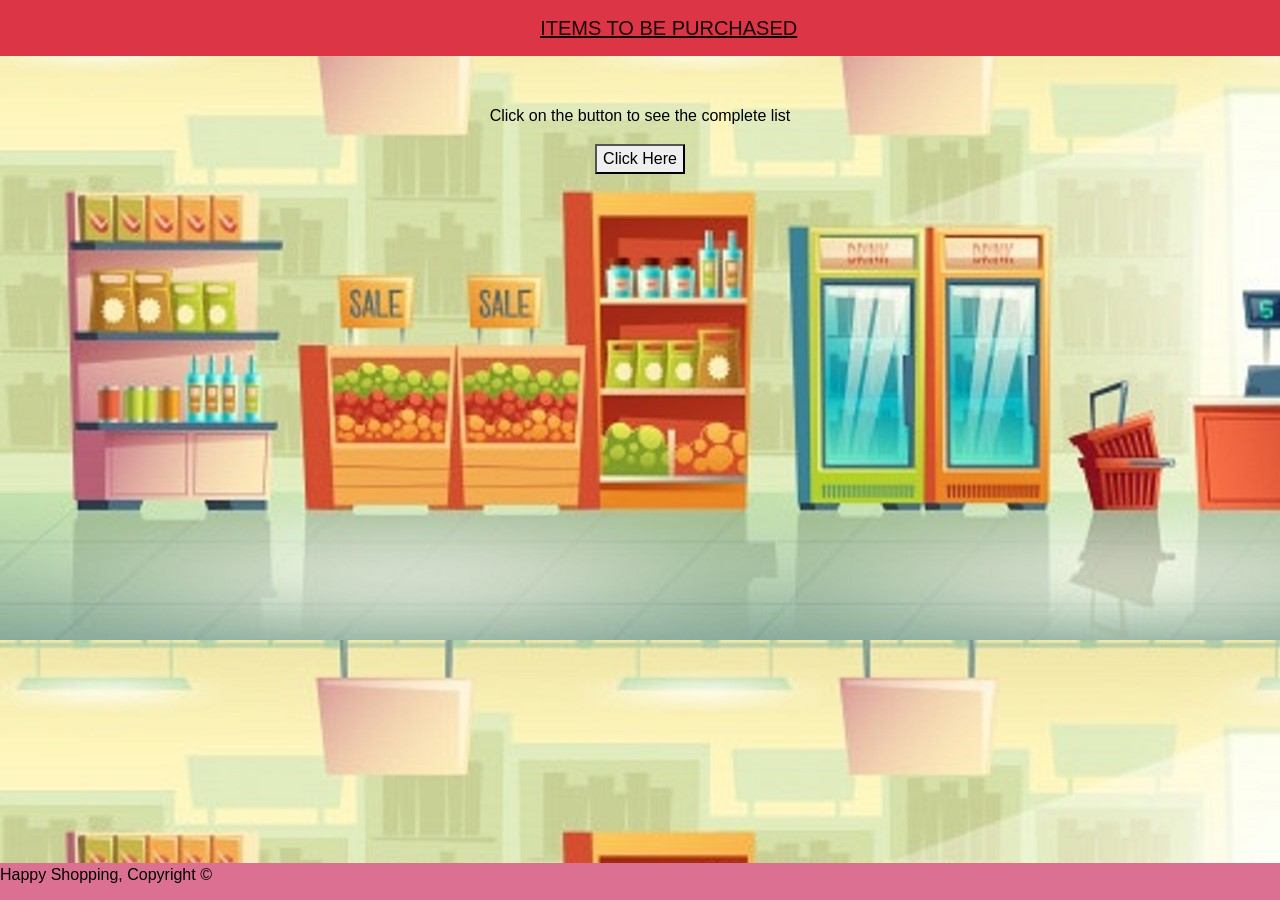
<file: index.html>
<!DOCTYPE html>
<html lang="en">
<head>
    <meta charset="UTF-8">
    <meta name="viewport" content="width=device-width, initial-scale=1.0">
    <title> Grocery Shopping List</title>
    <link rel="stylesheet" href="style.css">
    <script src="https://code.jquery.com/jquery-3.2.1.slim.min.js" integrity="sha384-KJ3o2DKtIkvYIK3UENzmM7KCkRr/rE9/Qpg6aAZGJwFDMVNA/GpGFF93hXpG5KkN" crossorigin="anonymous"></script>
<script src="https://cdnjs.cloudflare.com/ajax/libs/popper.js/1.12.9/umd/popper.min.js" integrity="sha384-ApNbgh9B+Y1QKtv3Rn7W3mgPxhU9K/ScQsAP7hUibX39j7fakFPskvXusvfa0b4Q" crossorigin="anonymous"></script>
<link rel="stylesheet" href="https://maxcdn.bootstrapcdn.com/bootstrap/4.0.0/css/bootstrap.min.css" integrity="sha384-Gn5384xqQ1aoWXA+058RXPxPg6fy4IWvTNh0E263XmFcJlSAwiGgFAW/dAiS6JXm" crossorigin="anonymous">
<script src="https://maxcdn.bootstrapcdn.com/bootstrap/4.0.0/js/bootstrap.min.js" integrity="sha384-JZR6Spejh4U02d8jOt6vLEHfe/JQGiRRSQQxSfFWpi1MquVdAyjUar5+76PVCmYl" crossorigin="anonymous"></script>
</head>
<body background="./images/image1.jpg">
    <nav class="navbar navbar-expand-lg navbar-light bg-danger">
        <button class="navbar-toggler" type="button" data-toggle="collapse" data-target="#navbarTogglerDemo03" aria-controls="navbarTogglerDemo03" aria-expanded="false" aria-label="Toggle navigation">
          <span class="navbar-toggler-icon"></span>
        </button>
        <a class="navbar-brand" href="#">ITEMS TO BE PURCHASED</a>
      
        <div class="collapse navbar-collapse" id="navbarTogglerDemo03">
          <!-- <ul class="navbar-nav mr-auto mt-2 mt-lg-0">
            <li class="nav-item active">
              <a class="nav-link" href="#">Home <span class="sr-only">(current)</span></a>
            </li>
            <li class="nav-item">
              <a class="nav-link" href="#">Link</a>
            </li>
            <li class="nav-item">
              <a class="nav-link disabled" href="#">Disabled</a>
            </li>
          </ul>
          -->
        </div>
      </nav><br>
      <div id = "demo"><br>
       
         <p>Click on the button to see the complete list</p> 
        <button id="populate">Click Here</button>
       
      </div><br>
      <table id="tbl">
        <thead>
                <!-- <tr>
                <td>Sl_NO</td>
                <td>NAME</td>
                <td>QUANTITY</td>
                <td>UNIT</td>
                <td>DEPARTMENT</td>
                <td>NOTES</td>
              </tr>   -->
        </thead>
        <tbody id="result_area">
          <!-- <tr>
            <td>Sl_NO</td>
            <td>NAME</td>
            <td>QUANTITY</td>
            <td>UNIT</td>
            <td>DEPARTMENT</td>
            <td>NOTES</td>
          </tr>   -->
              <!-- <tr>
               <td>please wait</td>
                
              </tr> -->
        </tbody>
      </table>
    <script>
       var xhttp = new XMLHttpRequest;
     xhttp.open("GET","help.json",true);
     document.getElementById("populate").addEventListener("click",function(){
         xhttp.send();
      })
     // eventlistener
    xhttp.onreadystatechange = function(){
        if(xhttp.readyState==4){
                            if(xhttp.status==200){
                                // alert("successful");
                                // alert(xhttp.responseText);
                                let result_data = JSON.parse(xhttp.responseText);
                                let output = result_data.list;
                                // console.log(output);
                            
                                 let html_content ="<tr><th>Sl_NO</th><th>NAME</th><th>QUANTITY</th><th>UNIT</th><th>DEPARTMENT</th><th>NOTES</th></tr>";
                                for(let i=0;i<output.length;++i){
                                    let current_record = output[i];
                                    html_content = html_content+"<tr><td>"+current_record.Sl_NO+"</td><td>"+current_record.NAME+"</td><td>"+current_record.QUANTITY+"</td><td>"+current_record.UNIT+"</td><td>"+current_record.DEPARTMENT+"</td><td>"+current_record.NOTES+"</td></tr>"
                                }
                                document.getElementById("result_area").innerHTML = html_content;
                            }     
 
                            }
                            // else{
                            //     alert("error loading");
                            // }
        }
    
    </script>  
</body>
 <div class="footer">
    <p>Happy Shopping, Copyright &copy;</p>
  </div>  

</html>
</file>
<file: style.css>
.footer {
    position: fixed;
    left: 5;
    bottom: 0;
    width: 100%;
    background-color:palevioletred;
    color:black;
    text-align: left;
    height: 37px;
 }
 p{
     
     size: 50px;
     color: black;
 }
#demo {
    text-align: center;
}
#tbl{
    border-width: 12px;
    padding: 12px;
    width: 97px;
    margin-left: auto;
    margin-right: auto;
    border: 2px solid black;
    }

thead{
    text-align: center;
    background-color:indianred;
    font-family: inherit;
    border: 1px solid black;
}
td{
    text-align: center;
    background-color:wheat;
    border: 1px solid black;

}
th{
    text-align: center;
    padding: 20px;
    border: 1px solid black;
    background-color:indianred;

}
.navbar-brand{
    text-align: center;
    padding: 42%;
    text-decoration: underline;

}
</file>
